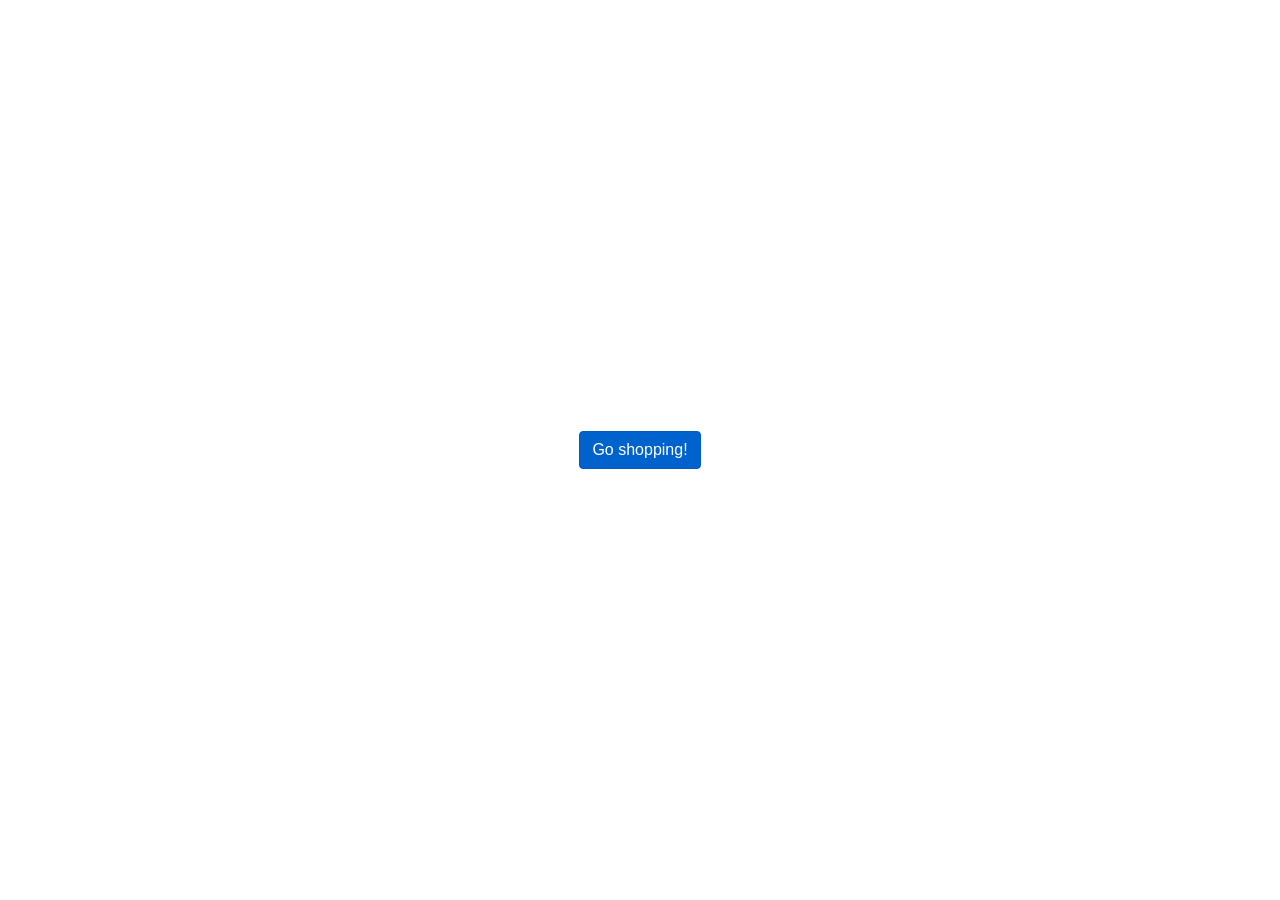
<file: mystore/index.html>
<!doctype html>
<html>
<head>
    <!-- Required meta tags -->
    <meta charset="utf-8">
    <meta name="viewport" content="width=device-width, initial-scale=1, shrink-to-fit=no">

    <!-- Latest compiled and minified CSS -->
    <link rel="stylesheet" href="../resources/bootstrap/css/bootstrap.min.css">
    <link rel="stylesheet" href="../resources/css/mystore.css">

    <title>MyStore</title>
</head>
<body>
<div class="container">
    <div class="row min-height-parent align-items-center">
        <div class="col-sm-12">
            <div class="text-center">
                <a href="shop"
                   class="btn btn-primary active"
                   role="button"
                   aria-pressed="true">Go shopping!</a>
            </div>
        </div>
    </div>
</div>
</body>
</html>
</file>
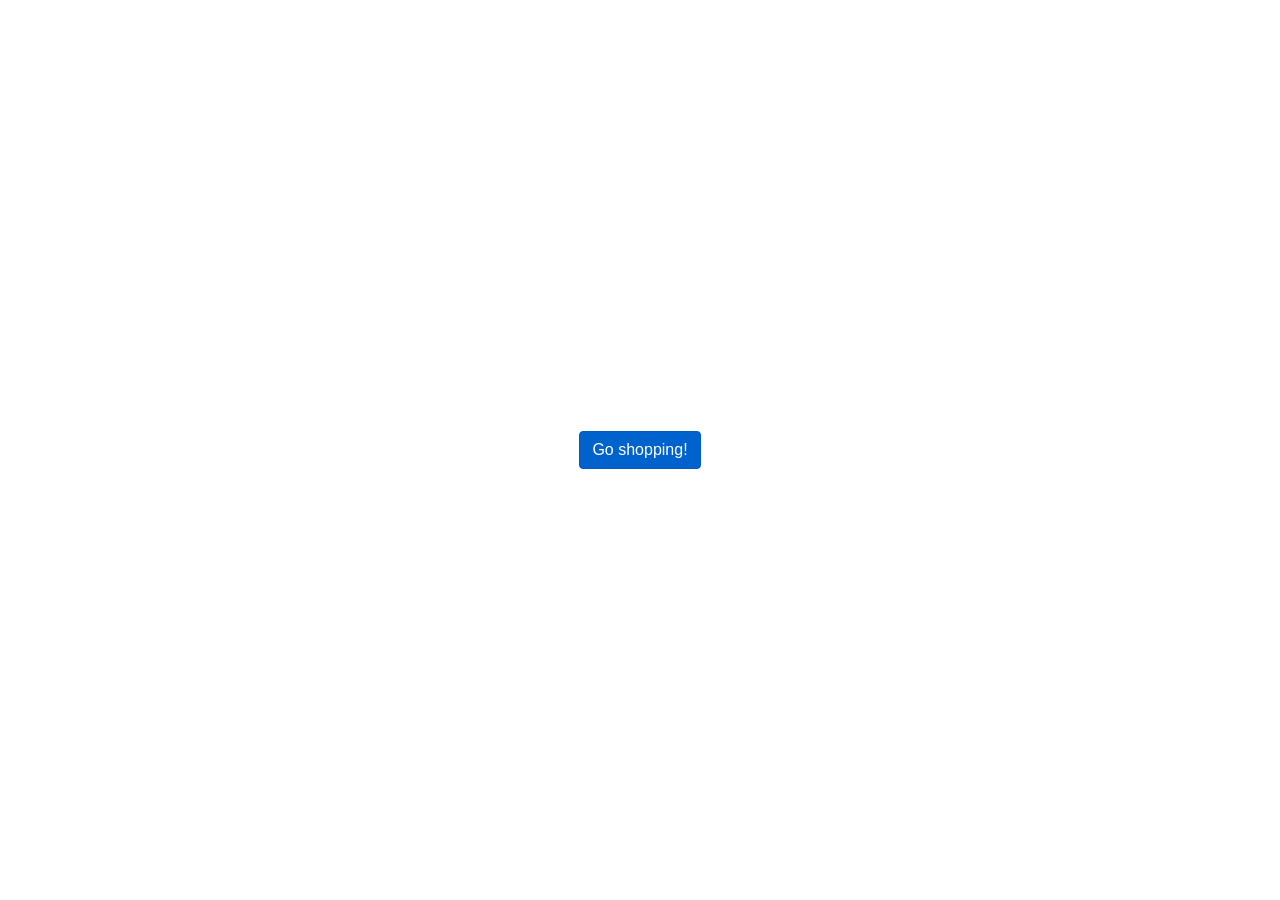
<file: src/main/webapp/index.html>
<!doctype html>
<html>
<head>
    <!-- Required meta tags -->
    <meta charset="utf-8">
    <meta name="viewport" content="width=device-width, initial-scale=1, shrink-to-fit=no">

    <!-- Latest compiled and minified CSS -->
    <link rel="stylesheet" href="resources/bootstrap/css/bootstrap.min.css">
    <link rel="stylesheet" href="resources/css/mystore.css">

    <title>MyStore</title>
</head>
<body>
<div class="container">
    <div class="row min-height-parent align-items-center">
        <div class="col-sm-12">
            <div class="text-center">
                <a href="/mystore/shop"
                   class="btn btn-primary active"
                   role="button"
                   aria-pressed="true">Go shopping!</a>
            </div>
        </div>
    </div>
</div>
</body>
</html>
</file>
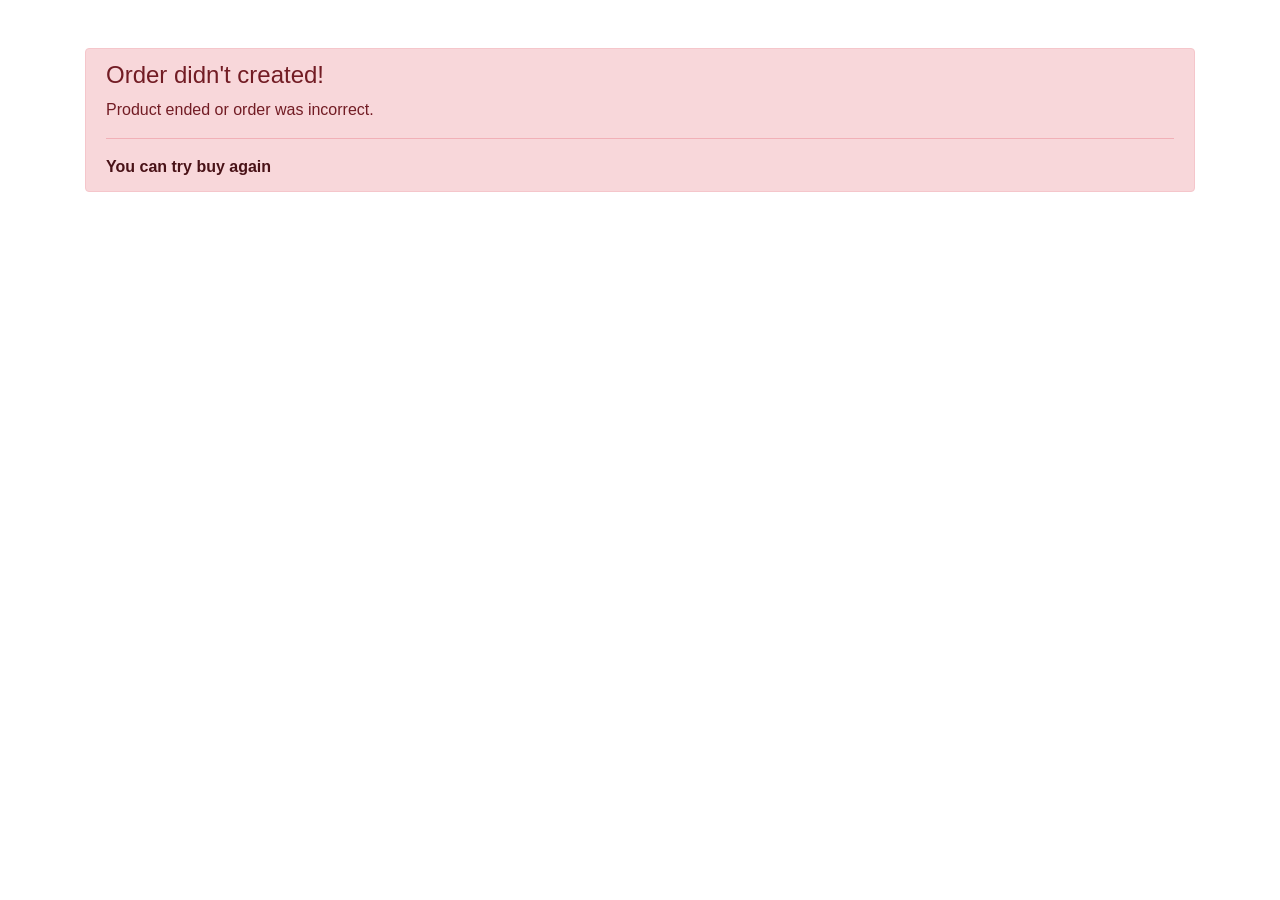
<file: mystore/shop/failure.html>
<!doctype html>
<html>
<head>
    <!-- Required meta tags -->
    <meta charset="utf-8">
    <meta name="viewport" content="width=device-width, initial-scale=1, shrink-to-fit=no">

    <!-- Latest compiled and minified CSS -->
    <link rel="stylesheet" href="../../resources/bootstrap/css/bootstrap.min.css">

    <title>Success</title>
</head>
<body>
<div class="py-5">
    <div id="container" class="container">
        <div class="alert alert-danger" role="alert">
            <h4 class="alert-heading">Order didn't created!</h4>
            <p>Product ended or order was incorrect.</p>
            <hr>
            <p class="mb-0"><a href="/mystore" class="alert-link">You can try buy again</a></p>
        </div>
    </div>
</div>
</body>
</html>
</file>
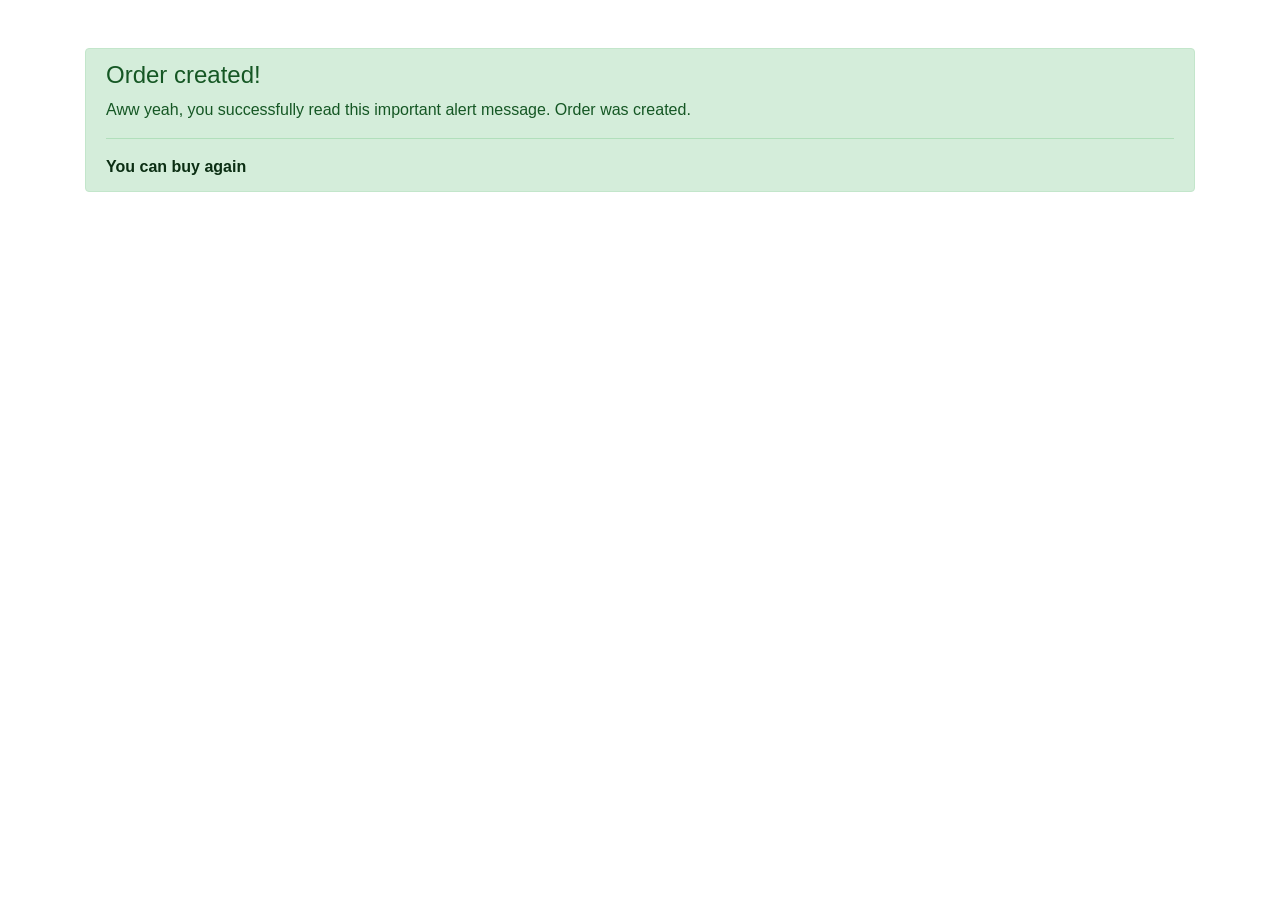
<file: mystore/shop/success.html>
<!doctype html>
<html>
<head>
    <!-- Required meta tags -->
    <meta charset="utf-8">
    <meta name="viewport" content="width=device-width, initial-scale=1, shrink-to-fit=no">

    <!-- Latest compiled and minified CSS -->
    <link rel="stylesheet" href="../../resources/bootstrap/css/bootstrap.min.css">

    <title>Success</title>
</head>
<body>
<div class="py-5">
    <div id="container" class="container">
        <div class="alert alert-success" role="alert">
            <h4 class="alert-heading">Order created!</h4>
            <p>Aww yeah, you successfully read this important alert message. Order was created.</p>
            <hr>
            <p class="mb-0"><a href="/mystore" class="alert-link">You can buy again</a></p>
        </div>
    </div>
</div>
</body>
</html>
</file>
<file: resources/css/mystore.css>
.container {
    min-height: 100vh;
}

.min-height-parent {
    min-height: inherit;
}

.align-items-center {
    align-items: center;
}
</file>
<file: src/main/webapp/resources/css/mystore.css>
.container {
    min-height: 100vh;
}

.min-height-parent {
    min-height: inherit;
}

.align-items-center {
    align-items: center;
}
</file>
